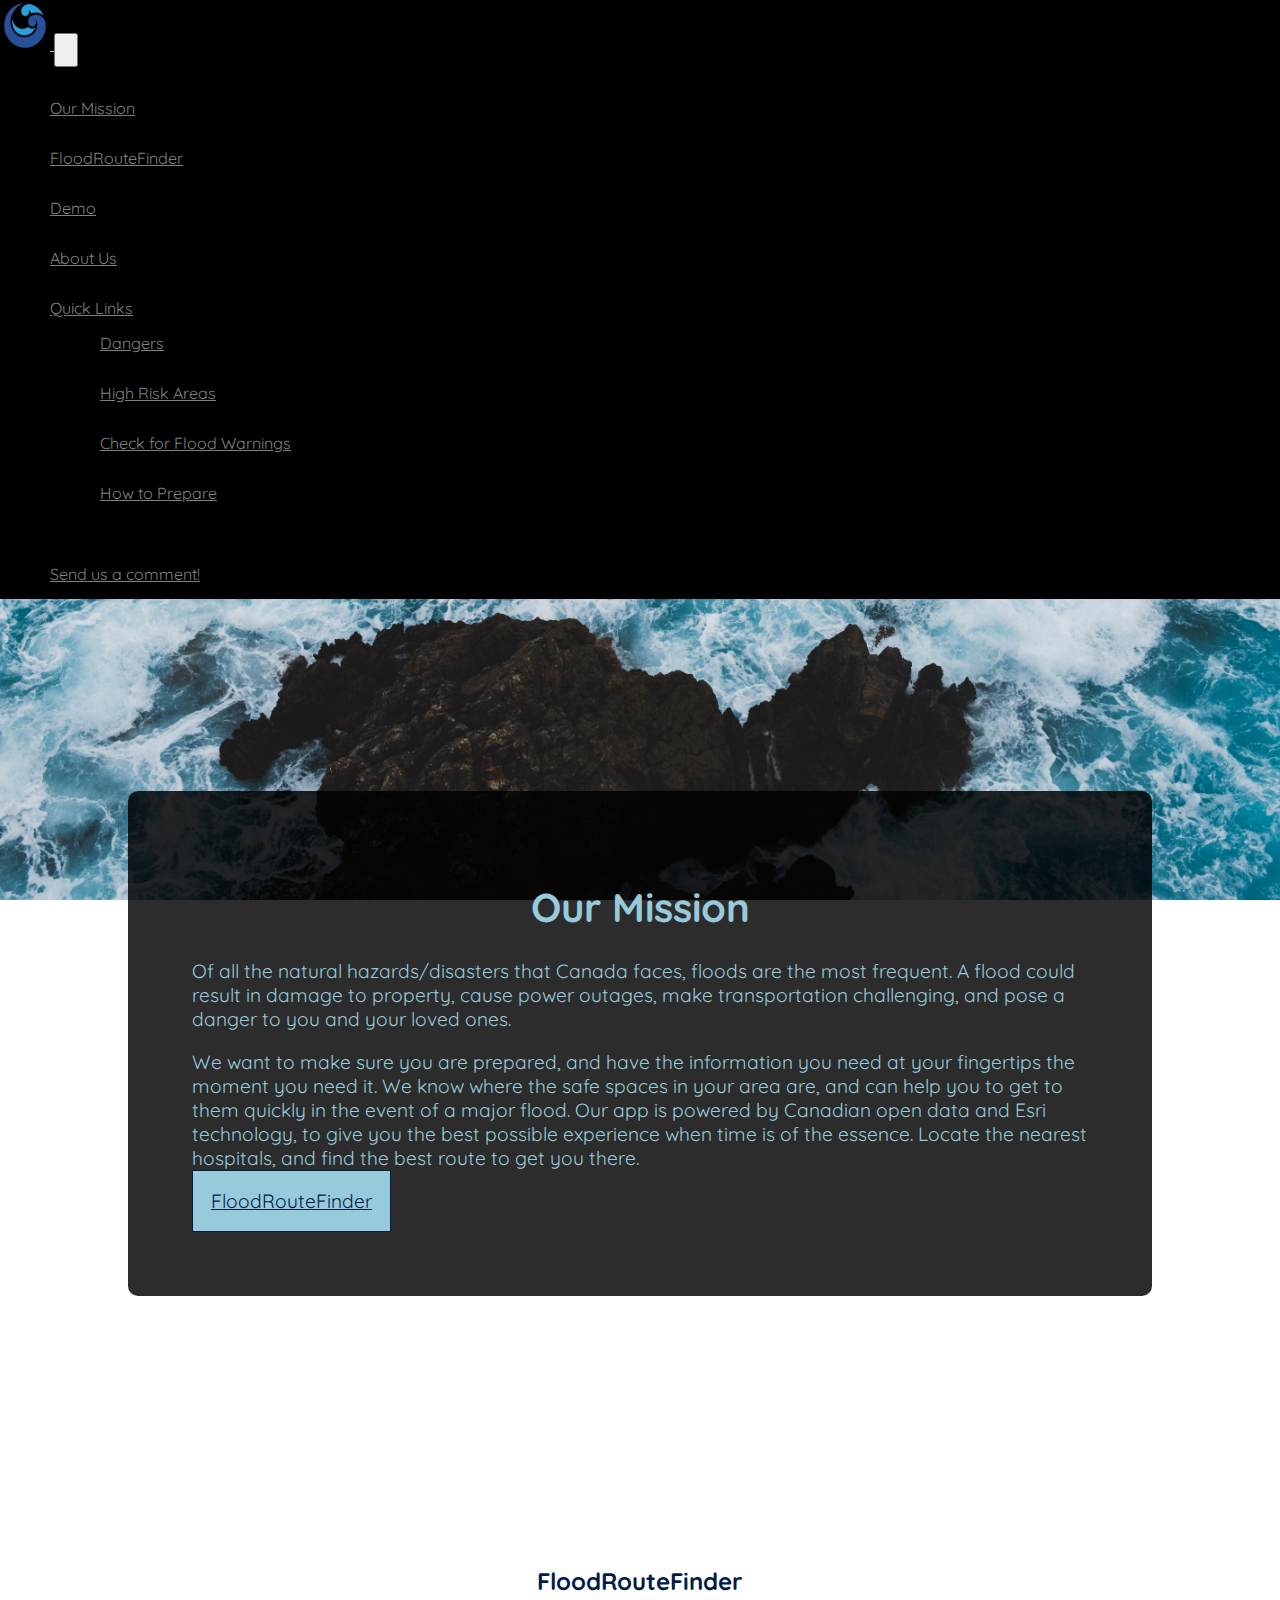
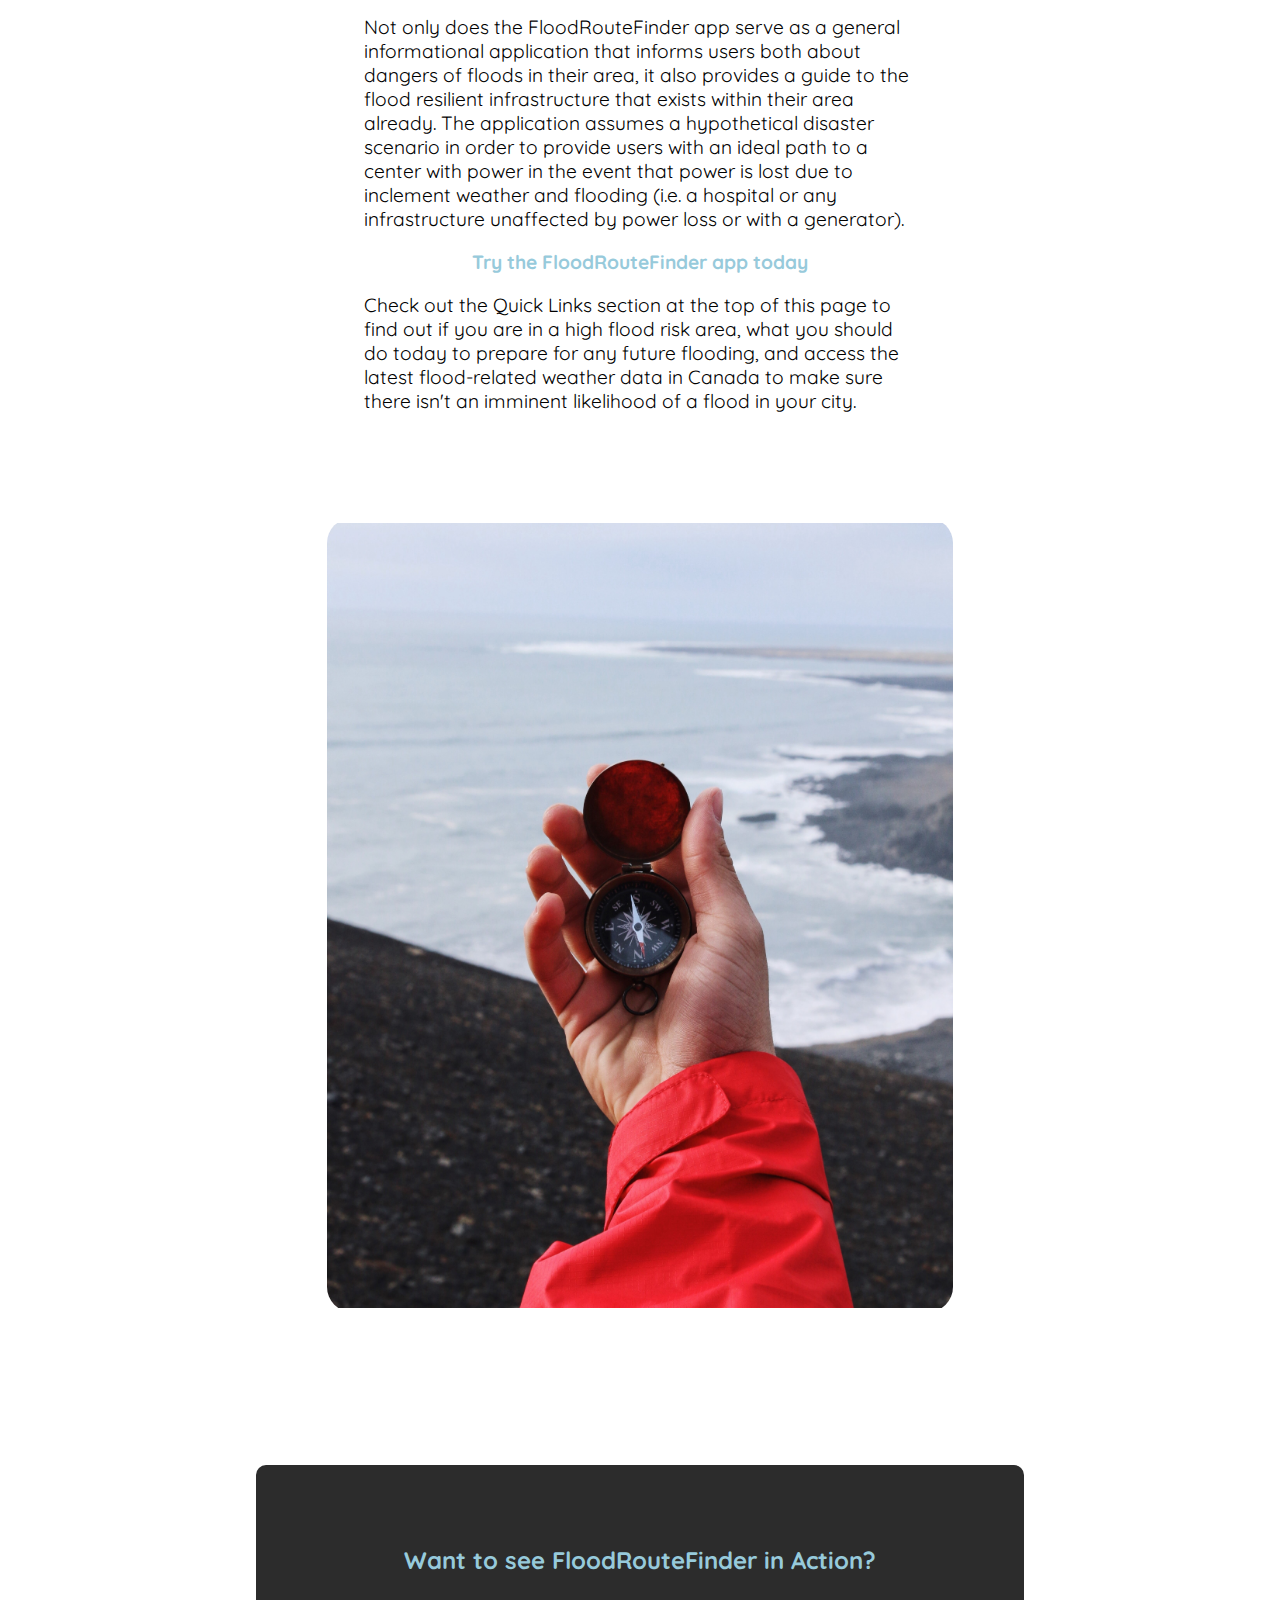
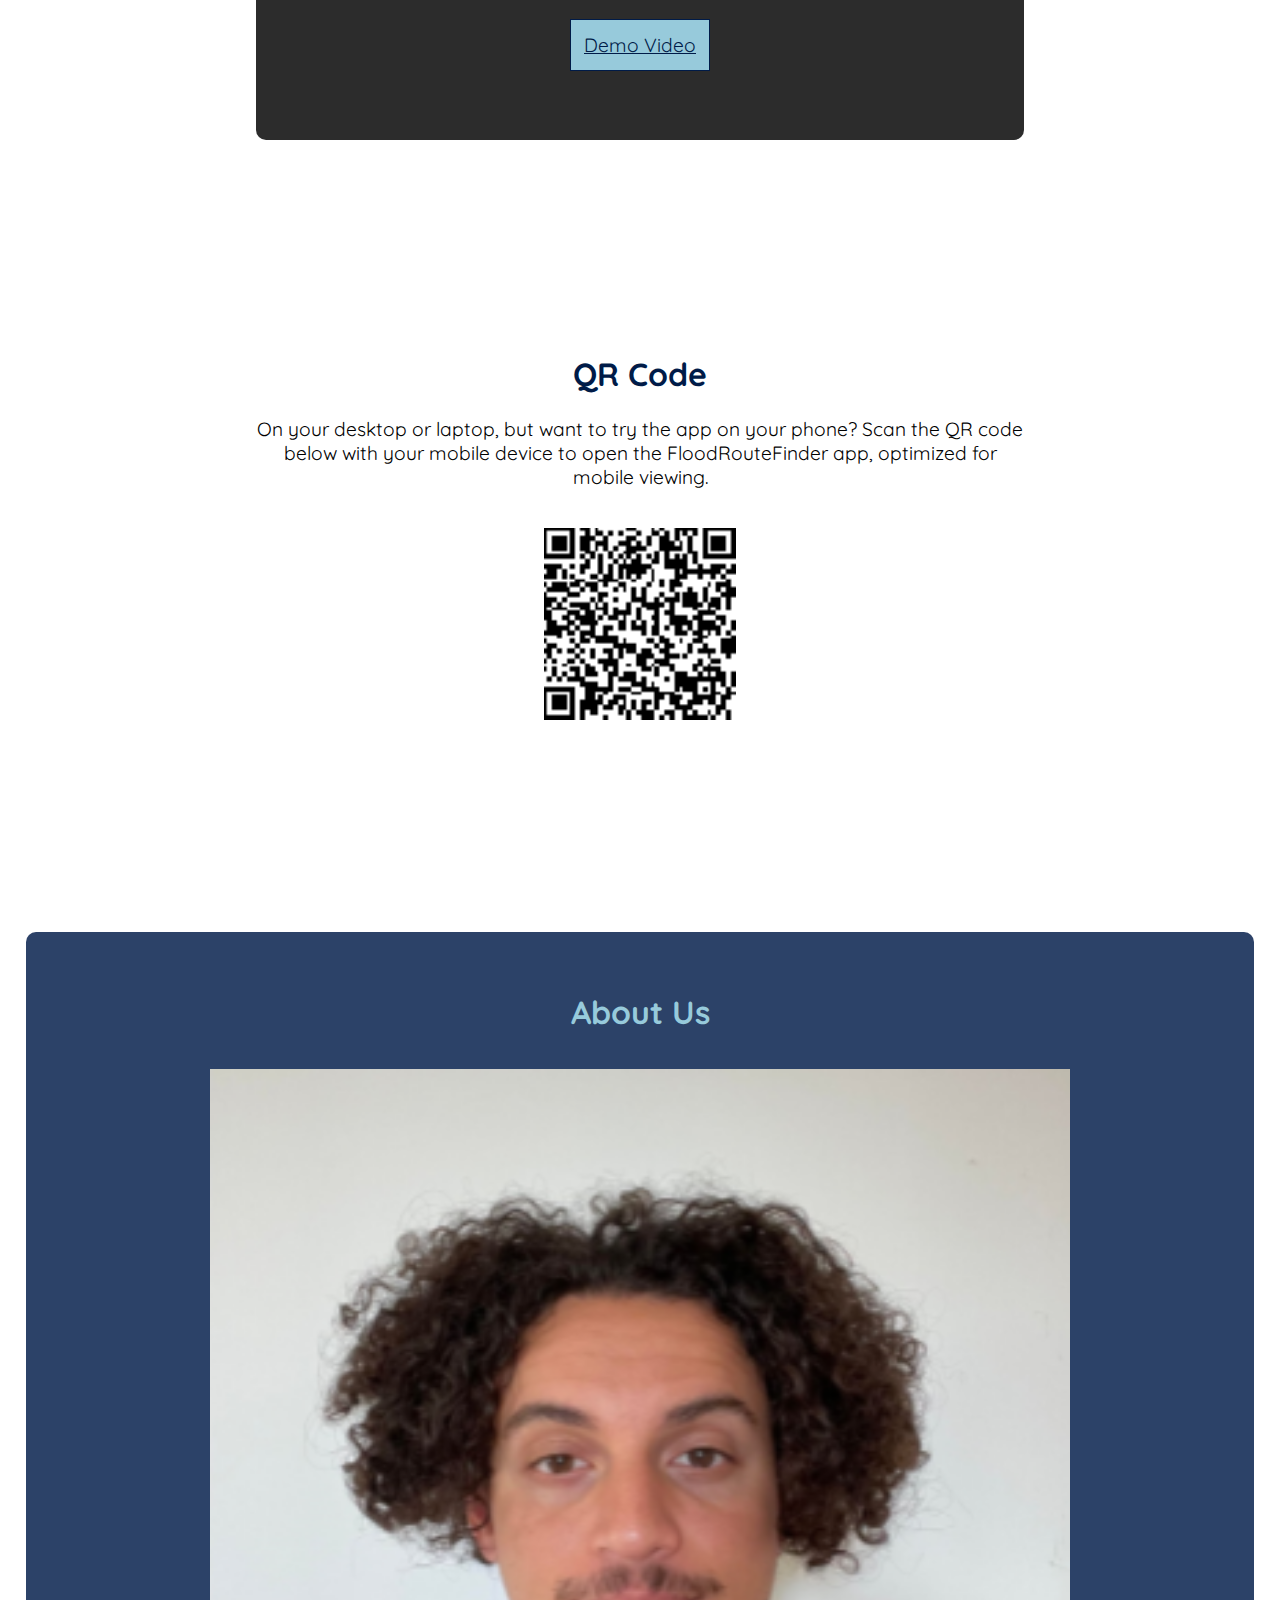
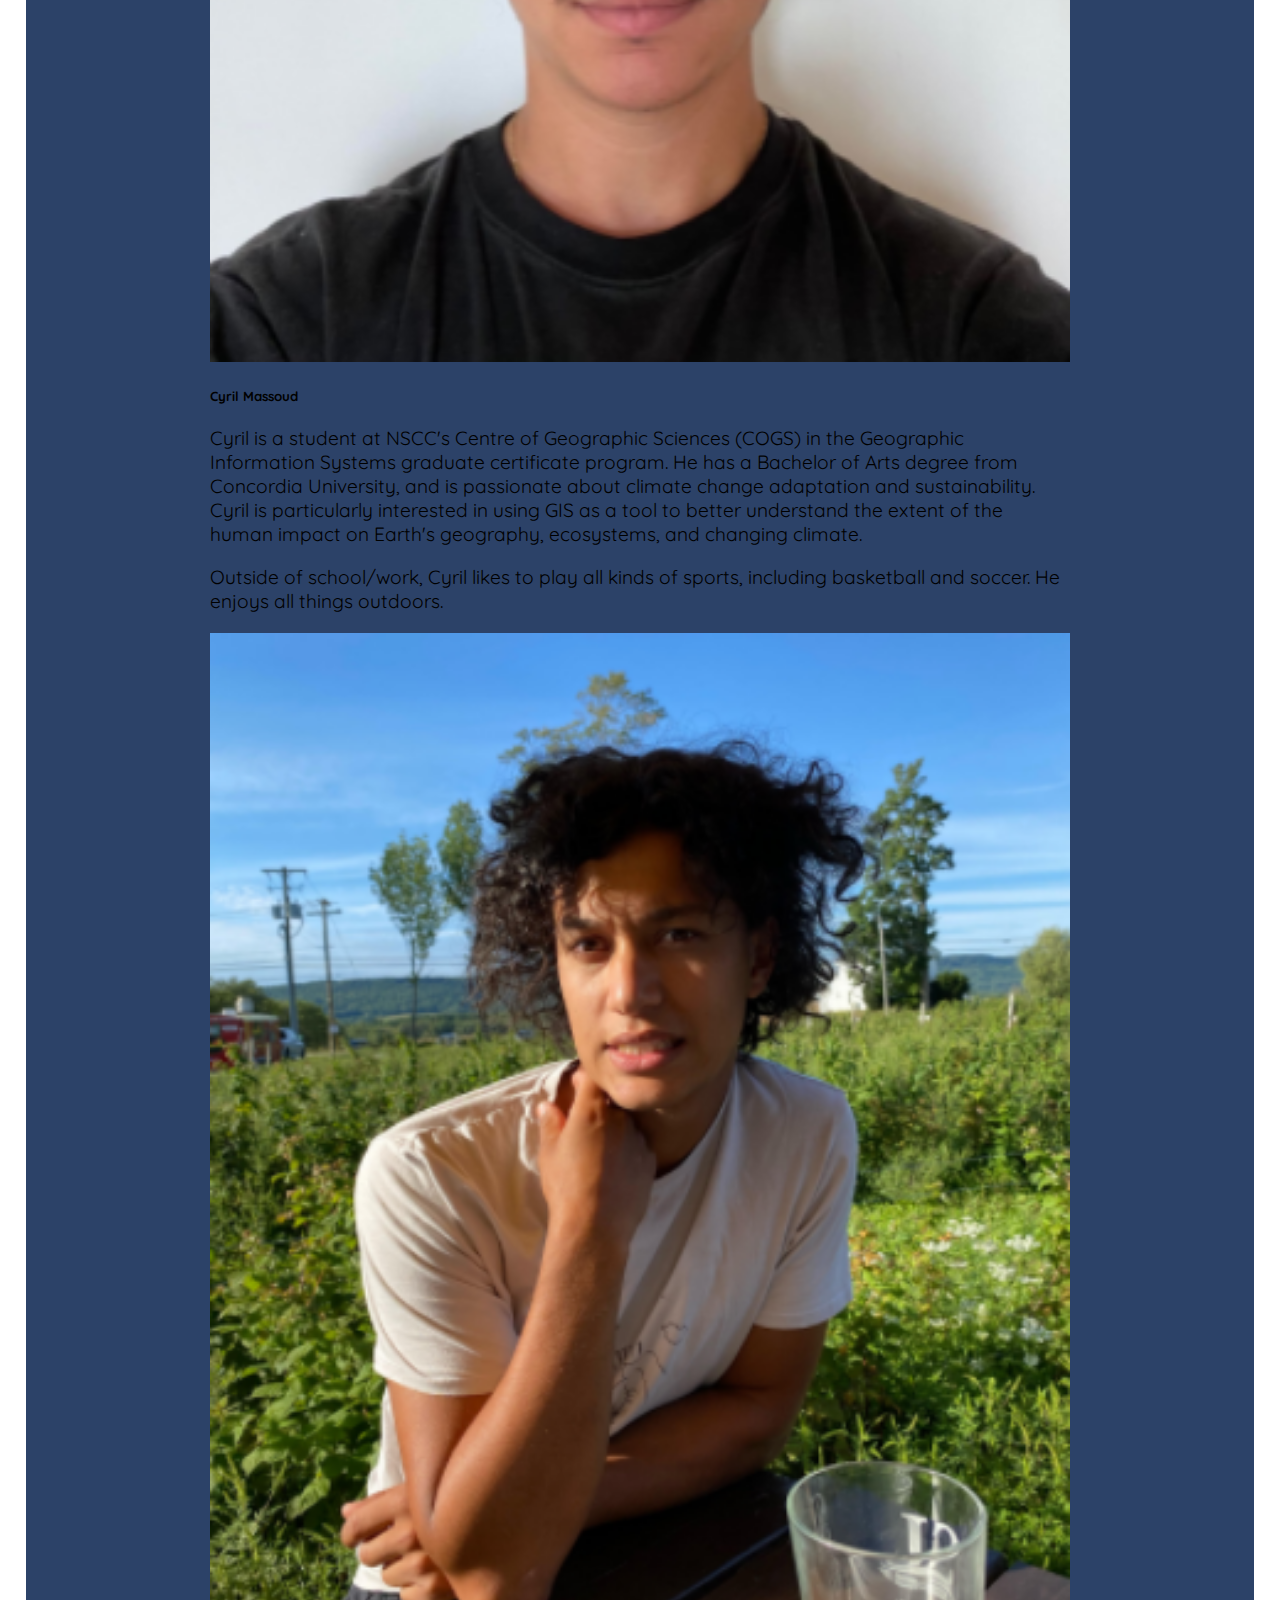
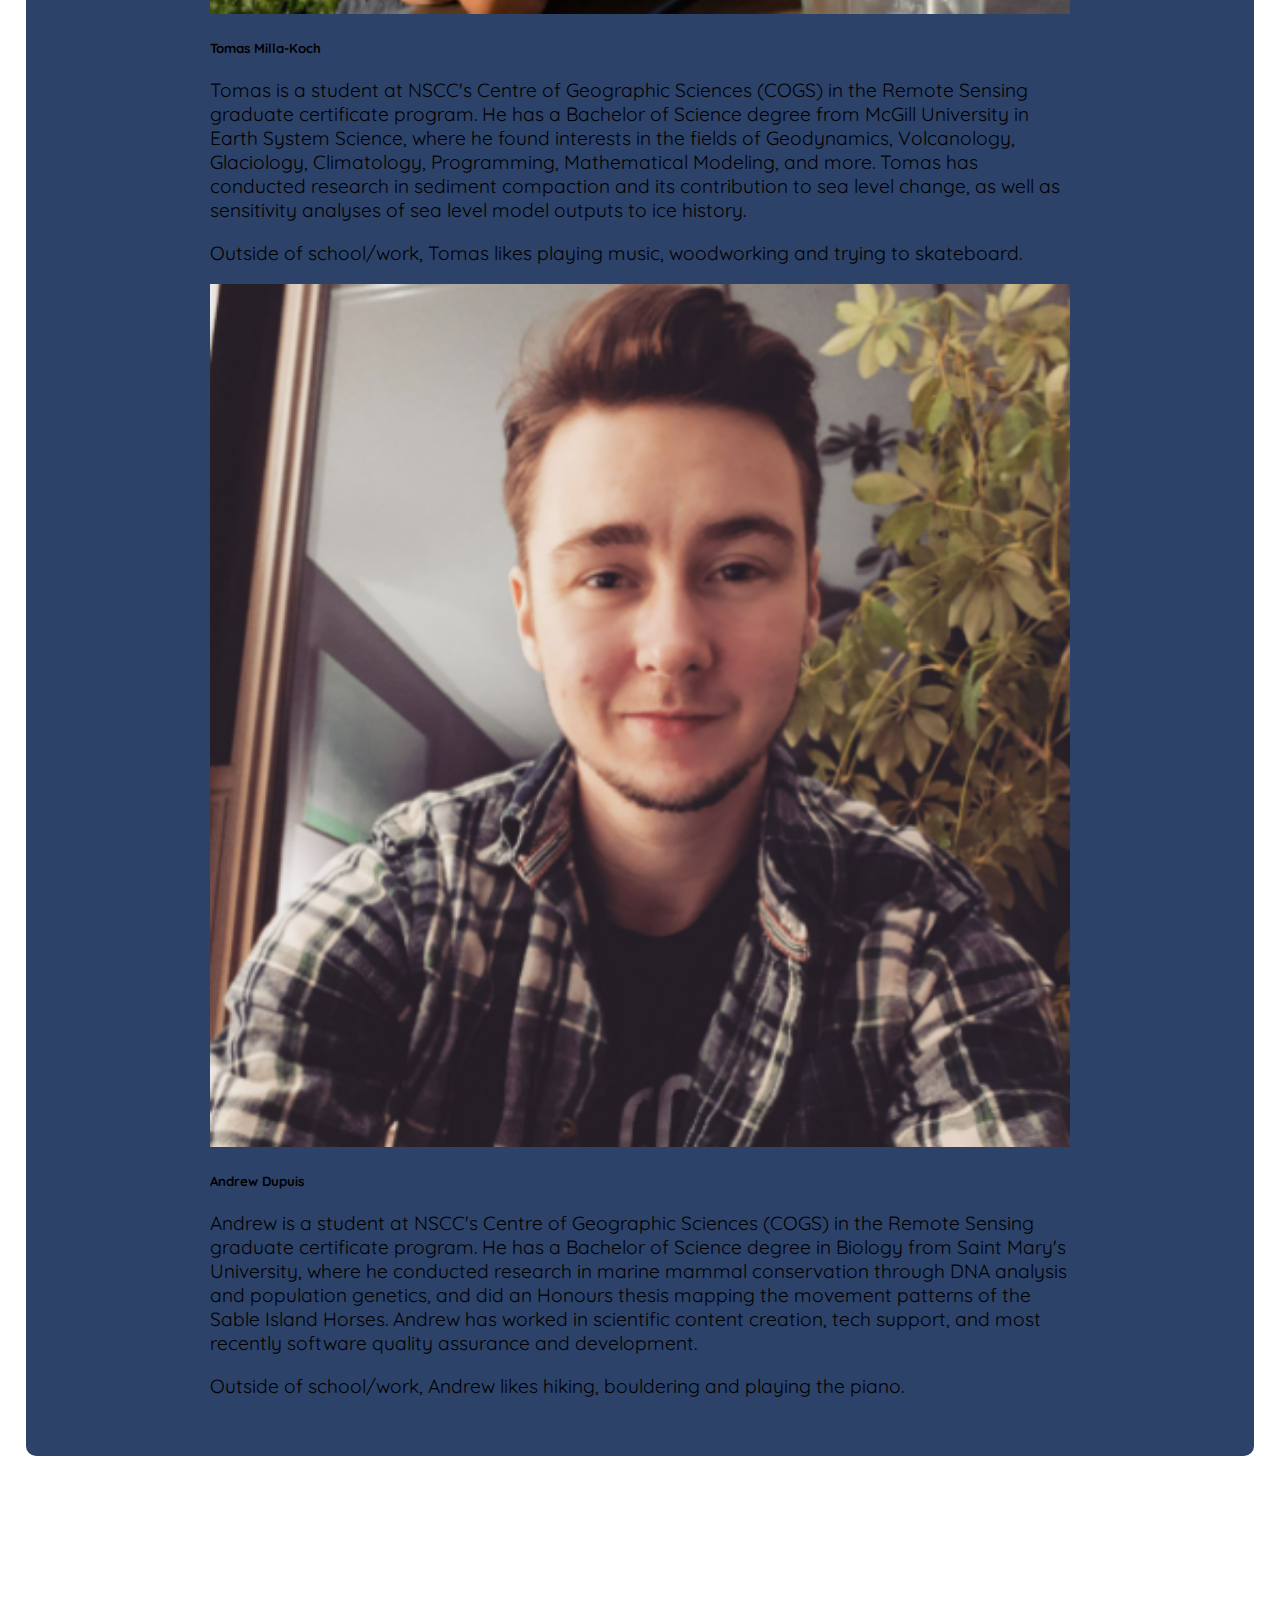
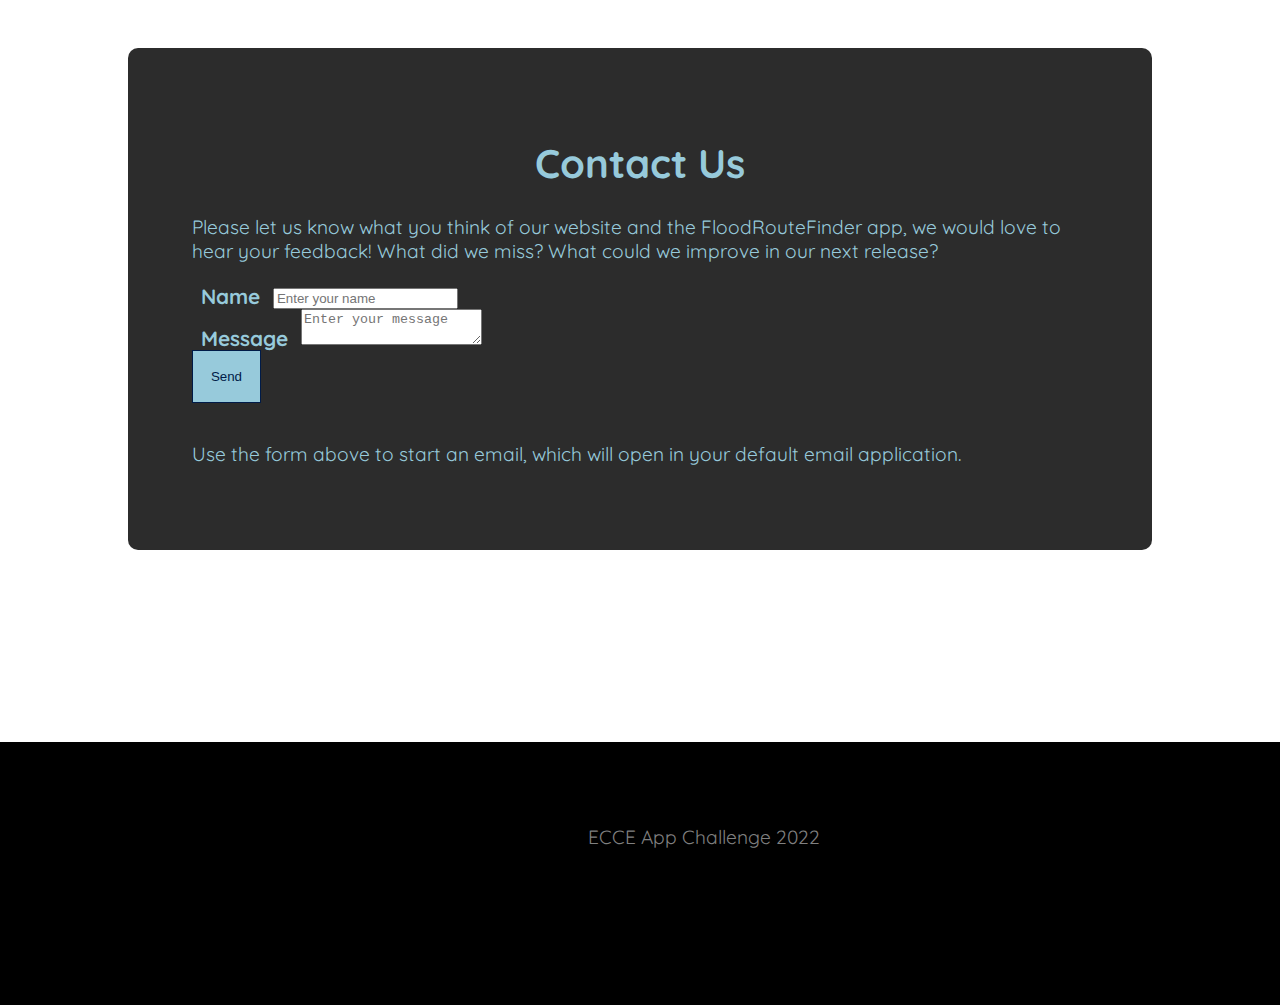
<file: index.html>
<!doctype html>

<html lang="en">

<head>

  <meta charset="utf-8">

  <title>FloodRouteFinder Home</title>
  <meta name="description" content="ECCE App Challenge 2022 - The Underscores">
  <meta name="viewport" content="width=device-width, initial-scale=1">

  <!-- Bootstrap Stylesheet -->
  <link href="https://cdn.jsdelivr.net/npm/bootstrap@5.1.3/dist/css/bootstrap.min.css" rel="stylesheet"
    integrity="sha384-1BmE4kWBq78iYhFldvKuhfTAU6auU8tT94WrHftjDbrCEXSU1oBoqyl2QvZ6jIW3" crossorigin="anonymous">

  <!-- Google Fonts -->
  <link rel="preconnect" href="https://fonts.googleapis.com">
  <link rel="preconnect" href="https://fonts.gstatic.com" crossorigin>
  <link href="https://fonts.googleapis.com/css2?family=PT+Sans&family=Quicksand:wght@300;400&display=swap"
    rel="stylesheet">

  <!-- Custom CSS Stylesheet -->
  <link rel="stylesheet" href="css/style.css">

</head>


<body>

  <!-- Fixed-top Navigation Bar -->
  <nav class="navbar fixed-top navbar-expand-lg navbar-dark">
    <div class="container-fluid">

      <a class="navbar-brand logo" href="index.html">
        <img src="img/logo.png" width="50" height="50" alt="">
      </a>

      <button class="navbar-toggler" type="button" data-bs-toggle="collapse" data-bs-target="#navbarSupportedContent"
        aria-controls="navbarSupportedContent" aria-expanded="false" aria-label="Toggle navigation">
        <span class="navbar-toggler-icon"></span>
      </button>

      <div class="collapse navbar-collapse" id="navbarSupportedContent">
        <ul class="navbar-nav mr-auto z">

          <li class="nav-item">
            <a class="nav-link" href="index.html">Our Mission</a>
          </li>

          <li class="nav-item">
            <a class="nav-link" href="app.html" target="_blank">FloodRouteFinder</a>
          </li>

          <li class="nav-item">
            <a class="nav-link" href="#demo_video_link">Demo</a>
          </li>

          <li class="nav-item">
            <a class="nav-link" href="#about_us">About Us</a>
          </li>

          <li class="nav-item dropdown">
            <a class="nav-link dropdown-toggle" href="#" id="navbarDropdown" role="button" data-bs-toggle="dropdown"
              aria-expanded="false">
              Quick Links
            </a>
            <ul class="dropdown-menu" aria-labelledby="navbarDropdown">
              <li><a class="dropdown-item" href="danger.html">Dangers</a></li>
              <li><a class="dropdown-item" href="risk.html">High Risk Areas</a></li>
              <li><a class="dropdown-item" href="live.html">Check for Flood Warnings</a></li>
              <li><a class="dropdown-item" href="prepare.html">How to Prepare</a></li>
            </ul>
          </li>
        </ul>

        <ul class="navbar-nav ms-auto">
          <li class="nav-item">
            <a class="nav-link" href="#contact">Send us a comment!</a>
          </li>
        </ul>
      </div>
    </div>
  </nav>

  <!-- Mission Statement Jumbotron -->
  <header class="jumbotron jumbotron-fluid" id="mission">
    <div class="container-fluid text-center">
      <h1>Our Mission</h1>
      <p>
        Of all the natural hazards/disasters that Canada faces, floods are the most frequent. A flood could result in
        damage
        to property, cause power outages, make transportation challenging, and pose a danger to you and your loved ones.
      </p>
      <p>
        We want to make sure you are prepared, and have the information you need at your fingertips the moment you need
        it. We know where the
        safe spaces in your area are, and can help you to get to them quickly in the event of a major flood. Our app is
        powered by
        Canadian open data and Esri technology, to give you the best possible experience when time is of the essence.
        Locate the nearest hospitals,
        and find the best route to get you there.

      </p>
      <p><a href="app.html" target="_blank" class="btn btn-primary btn-lg" role="button">FloodRouteFinder</a></p>
    </div>
  </header>

  <!-- Demo Section -->
  <div class="parent" id="demo">
    <div class="child">
      <h1>FloodRouteFinder</h1>
      <p>
        Not only does the FloodRouteFinder app serve as a general informational application that informs users both
        about dangers of floods in
        their area, it also provides a guide to the flood resilient infrastructure that exists within their area
        already. The application assumes
        a hypothetical disaster scenario in order to provide users with an ideal path to a center with power in the
        event that power is lost due to
        inclement weather and flooding (i.e. a hospital or any infrastructure unaffected by power loss or with a
        generator).
      </p>
      <p class="text_link centered">
        <a href="app.html" target="_blank">Try the FloodRouteFinder app today</a>
      </p>
      <p>
        Check out the Quick Links section at the top of this page to find out if you are in a high flood risk area, what
        you should
        do today to prepare for any future flooding, and access the latest flood-related weather data in Canada to make
        sure there isn't
        an imminent likelihood of a flood in your city.
      </p>
    </div>
    <div class="child" id="demo_img">
    </div>
  </div>

  <div id="demo_video_link" class="transparent_background centered center">
    <h1>Want to see FloodRouteFinder in Action?</h1>
    <br>
    <p>
      <a href="https://drive.google.com/file/d/1W7U_u8Wc_KmnPDvR84yxCUfuJxTLAY9l/view" target="_blank" class="btn btn-primary btn-lg" role="button">
        Demo Video
      </a>
    </p>
  </div>

  <div class="centered qr_code">
    <h1>QR Code</h1>
    <p class="large_only">On your desktop or laptop, but want to try the app on your phone? Scan the QR code below with
      your mobile device to open the
      FloodRouteFinder app, optimized for mobile viewing.
    </p>
    <p class="small_only">On your mobile device? Check out the FloodRouteFinder app optimized for mobile viewing, using
      the QR code below.</p>
    <br>
    <img src="img/QRcode.png" class="center">
    <br>
    <p class="small_only text_link">Did you know you can scan a QR code directly on your mobile device using a
      screenshot? Take a screenshot of this
      page, then check out <a
        href="https://www.istaunch.com/scan-qr-code-inside-your-phone-without-using-another-phone/">this simple
        guide</a> to find out how to
      do this with the free Google Lens app (often comes already built in to newer phones).
    </p>
  </div>


  <!-- About Us Section -->
  <div id="about_us">
    <h1>About Us</h1>
    <div id="about_us_cards">
      <div class="card mb-3 about_us_card">
        <div class="row g-0">
          <div class="col-md-4">
            <img src="img/Cyril.PNG" class="img-fluid card-img-top rounded-start" alt="...">
          </div>
          <div class="col-md-8">
            <div class="card-body">
              <h5 class="card-title">Cyril Massoud</h5>
              <p class="card-text">Cyril is a student at NSCC's Centre of Geographic Sciences (COGS) in the Geographic
                Information Systems graduate certificate program.
                He has a Bachelor of Arts degree from Concordia University, and is passionate about climate change
                adaptation and sustainability.
                Cyril is particularly interested in using GIS as a tool to better understand the extent of the human
                impact on Earth's geography, ecosystems, and changing climate.
              </p>
              <p class="card-text">Outside of school/work, Cyril likes to play all kinds of sports, including basketball
                and soccer. He enjoys all things outdoors.</p>
            </div>
          </div>
        </div>
      </div>

      <div class="card mb-3 about_us_card">
        <div class="row g-0">
          <div class="col-md-4">
            <img src="img/Tomas.PNG" class="img-fluid card-img-top rounded-start" alt="...">
          </div>
          <div class="col-md-8">
            <div class="card-body">
              <h5 class="card-title">Tomas Milla-Koch</h5>
              <p class="card-text">Tomas is a student at NSCC's Centre of Geographic Sciences (COGS) in the Remote
                Sensing
                graduate certificate program.
                He has a Bachelor of Science degree from McGill University in Earth System Science, where he found
                interests in the fields of Geodynamics, Volcanology, Glaciology, Climatology, Programming, Mathematical
                Modeling, and more.
                Tomas has conducted research in sediment compaction and its contribution to sea level change, as well as
                sensitivity analyses of sea level model outputs to ice history.
              </p>
              <p class="card-text">Outside of school/work, Tomas likes playing music, woodworking and trying to
                skateboard.</p>
            </div>
          </div>
        </div>
      </div>

      <div class="card mb-3 about_us_card">
        <div class="row g-0">
          <div class="col-md-4">
            <img src="img/Andrew.PNG" class="img-fluid card-img-top rounded-start" alt="...">
          </div>
          <div class="col-md-8">
            <div class="card-body">
              <h5 class="card-title">Andrew Dupuis</h5>
              <p class="card-text">Andrew is a student at NSCC's Centre of Geographic Sciences (COGS) in the Remote
                Sensing graduate certificate program.
                He has a Bachelor of Science degree in Biology from Saint Mary's University, where he conducted research
                in marine mammal conservation through DNA analysis and population genetics, and did an Honours thesis
                mapping the movement patterns of the Sable Island Horses.
                Andrew has worked in scientific content creation, tech support, and most recently software quality
                assurance and development.
              </p>
              <p class="card-text">Outside of school/work, Andrew likes hiking, bouldering and playing the piano.</p>
            </div>
          </div>
        </div>
      </div>
    </div>
  </div>


  <!-- Contact Us Section -->
  <header class="jumbotron jumbotron-fluid" id="contact">
    <div class="container-fluid text-center">
      <h1>Contact Us</h1>
      <p>
        Please let us know what you think of our website and the FloodRouteFinder app, we would love to hear your
        feedback!
        What did we miss? What could we improve in our next release?
      </p>
      <!-- HTML form will open mail app to send message.-->
      <form action="mailto:tomasmillakoch97@gmail.com" method="POST" enctype="multipart/form-data" name="EmailForm">
        <label for="exampleInputEmail1">Name</label>
        <input type="text" class="form-control" name="Contact-Name" placeholder="Enter your name">
        <br>
        <label for="exampleInputMessage">Message</label>
        <textarea class="form-control" id="exampleInputMessage" name="Contact-Message"
          placeholder="Enter your message"></textarea>
        <br>
        <button type="submit" value="Submit" class="btn btn-primary">Send</button>
      </form>
      <br>
      <p>
        Use the form above to start an email, which will open in your default email application.
      </p>
    </div>
  </header>

  <div id="footer">
    <p>ECCE App Challenge 2022</p>
  </div>

  <!-- Send us a comment Section (not necessary if not enough time) -->




  <!--Bootstrap Bundle-->
  <script src="https://cdn.jsdelivr.net/npm/bootstrap@5.1.3/dist/js/bootstrap.bundle.min.js"
    integrity="sha384-ka7Sk0Gln4gmtz2MlQnikT1wXgYsOg+OMhuP+IlRH9sENBO0LRn5q+8nbTov4+1p"
    crossorigin="anonymous"></script>



</body>

</html>
</file>
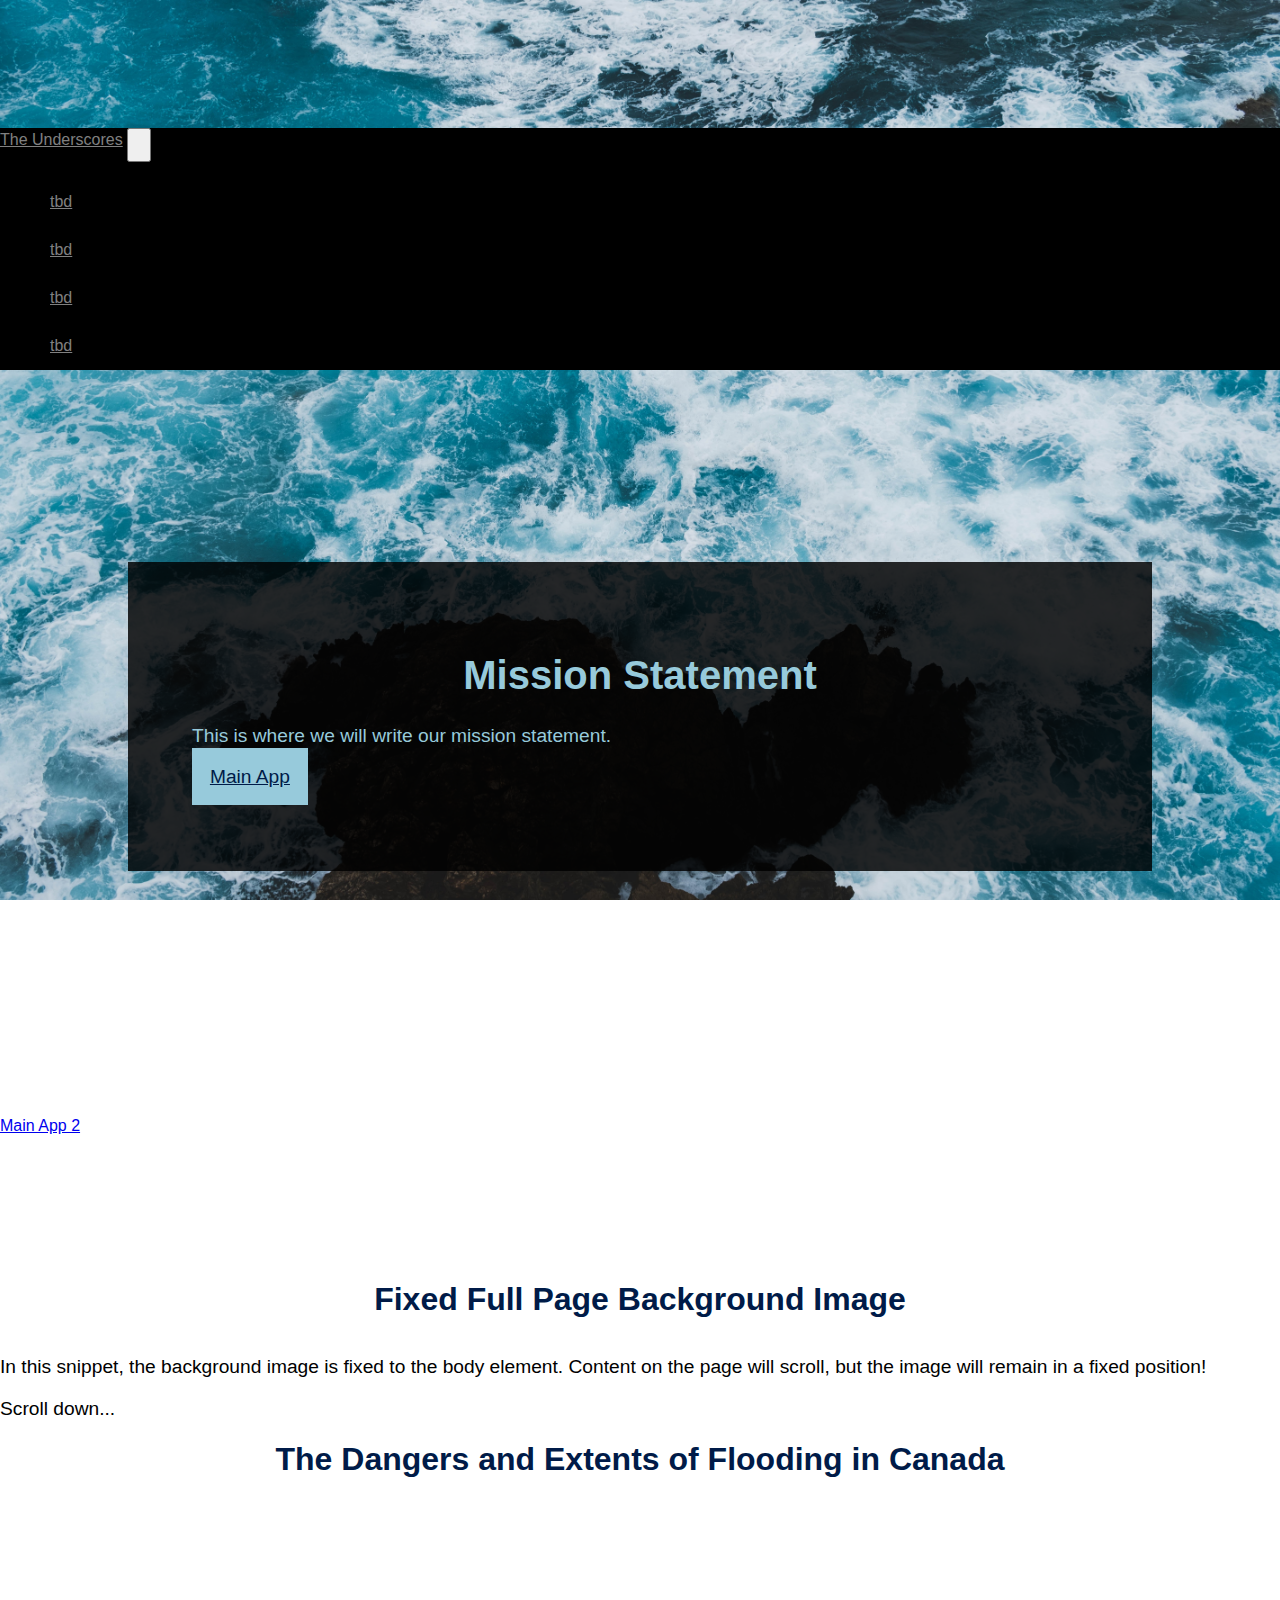
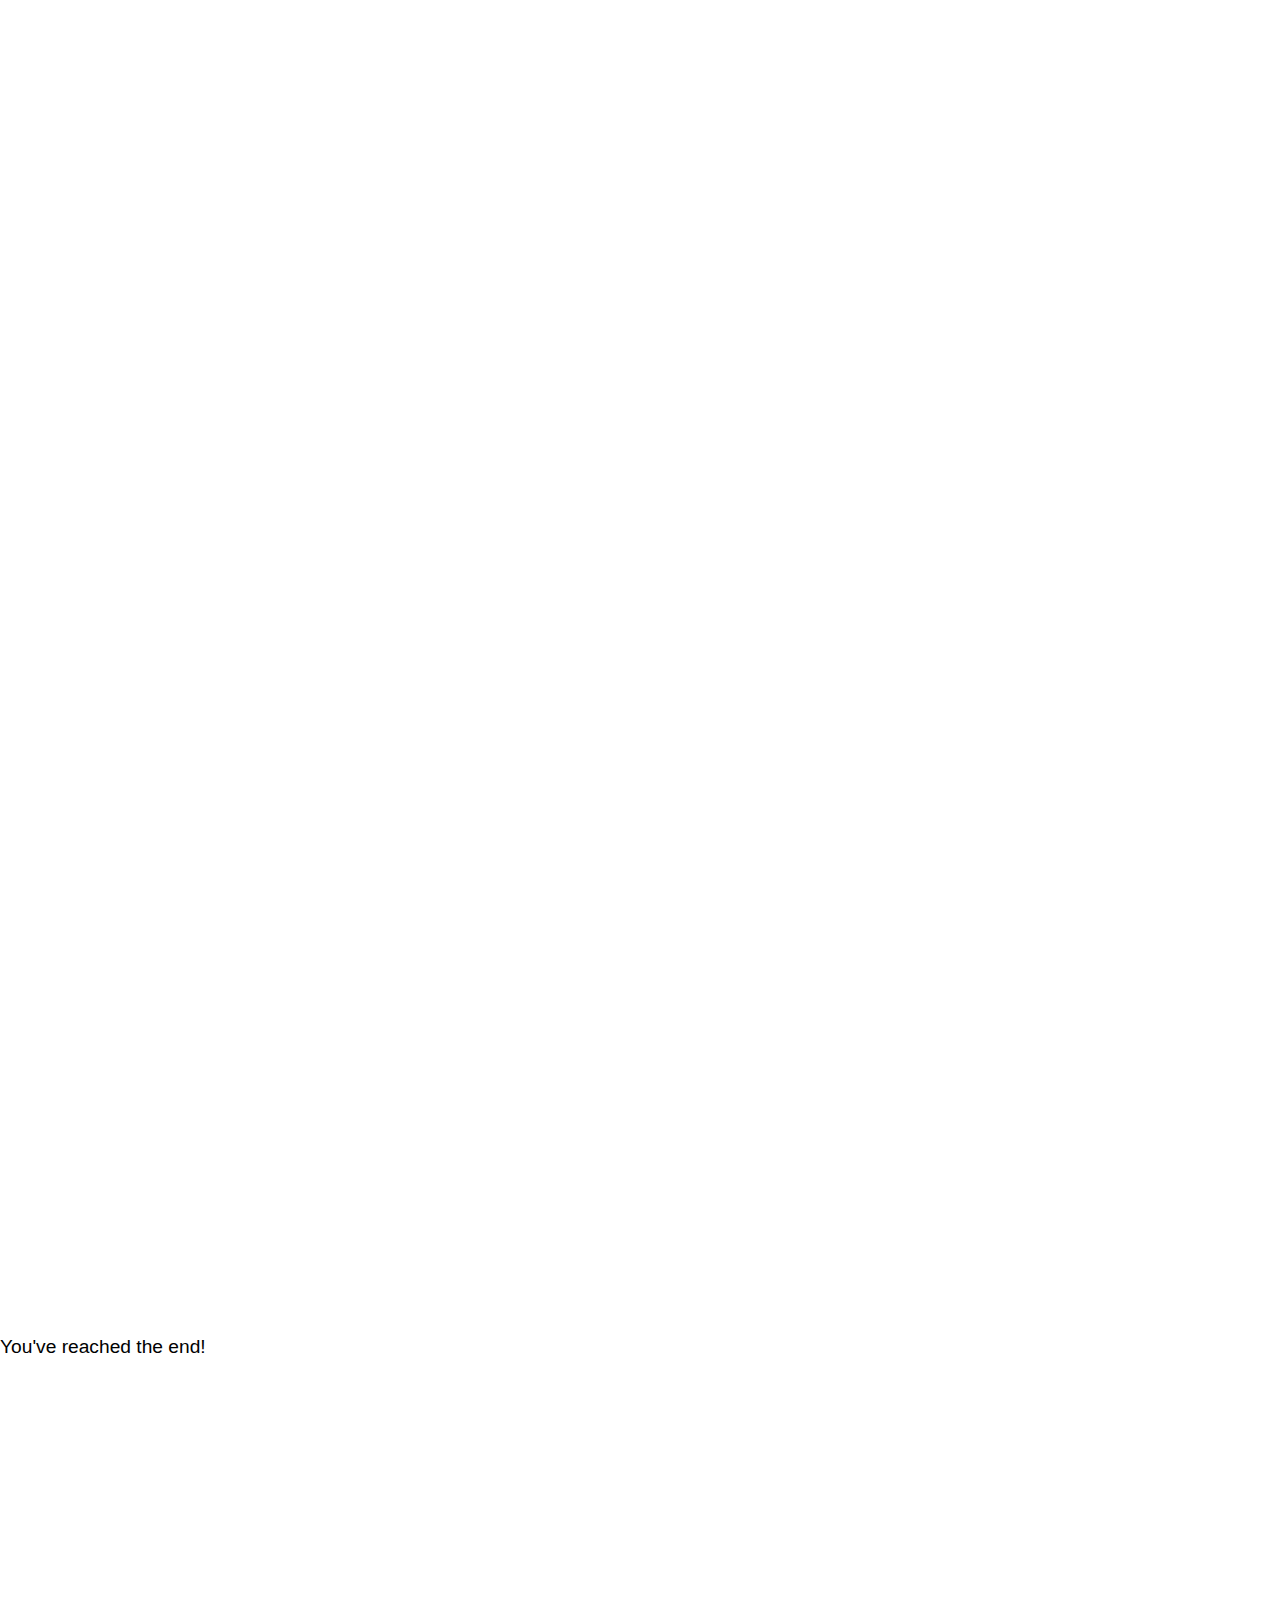
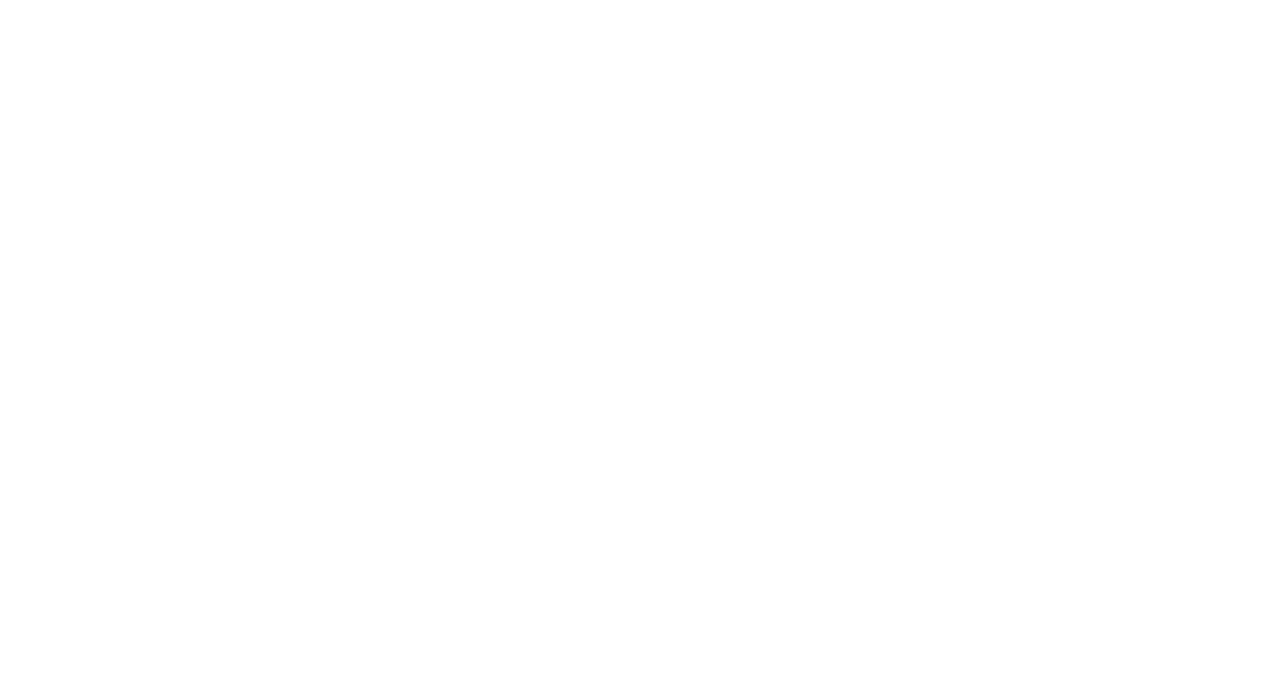
<file: index1.html>
<!doctype html>

<html lang="en">

<head>

    <meta charset="utf-8">

    <title>App Challenge (temporary title)</title>
    <meta name="description" content="ECCE App Challenge 2022 - The Underscores">

    <link rel="stylesheet" href="style.css">
    <link href="https://cdn.jsdelivr.net/npm/bootstrap@5.1.3/dist/css/bootstrap.min.css" rel="stylesheet"
        integrity="sha384-1BmE4kWBq78iYhFldvKuhfTAU6auU8tT94WrHftjDbrCEXSU1oBoqyl2QvZ6jIW3" crossorigin="anonymous">

</head>


<body>

    <!-- Navigation ANDY YOU CAN CHANGE THE NAV BAR HERE-->
    <nav class="navbar navbar-expand-lg navbar-light bg-light static-top mb-5 shadow">
        <div class="container">
            <a class="navbar-brand" href="index.html">The Underscores</a>
            <button class="navbar-toggler" type="button" data-bs-toggle="collapse" data-bs-target="#navbarResponsive"
                aria-controls="navbarResponsive" aria-expanded="false" aria-label="Toggle navigation">
                <span class="navbar-toggler-icon"></span>
            </button>
            <div class="collapse navbar-collapse" id="navbarResponsive">
                <ul class="navbar-nav ms-auto">
                    <li class="nav-item active">
                        <a class="nav-link" href="#">tbd</a>
                    </li>
                    <li class="nav-item">
                        <a class="nav-link" href="#">tbd</a>
                    </li>
                    <li class="nav-item">
                        <a class="nav-link" href="#">tbd</a>
                    </li>
                    <li class="nav-item">
                        <a class="nav-link" href="#">tbd</a>
                    </li>
                </ul>
            </div>
        </div>
    </nav>

    <!--Landing Page Jumbotron-->
    <header class="jumbotron jumbotron-fluid">
        <div class="container-fluid text-center">
            <h1 class="display-3">Mission Statement</h1>
            <p class="lead pb-4">This is where we will write our mission statement.</p>
            <p><a href="#" class="btn btn-primary btn-lg" role="button">Main App</a></p>
        </div>
    </header>

    <br>
    <br>
    <br>

    <!--Floating Map App Link ... tHIS NEEDS SOME WORK AFTER-->
    <div class="fixed-content">
        <a href="#" class="btn btn-primary btn-lg" role="button">Main App 2</a>
    </div>

    <br>

    <!-- Page Content -->
    <div class="container">
        <div class="card border-0 shadow my-5">
            <div class="card-body p-5">
                <h1 class="fw-light">Fixed Full Page Background Image</h1>
                <p class="lead">In this snippet, the background image is fixed to the body element. Content on the page
                    will
                    scroll, but the image will remain in a fixed position!</p>
                <p class="lead">Scroll down...
                <div>
                    <h1 class="fw-light">The Dangers and Extents of Flooding in Canada</h1>
                    </p>
                    <div id="viewDiv" style="height: 700px"></div>
                    <div style="height: 700px"></div>
                    <p class="lead mb-0">You've reached the end!</p>
                </div>
            </div>
        </div>


        <script src="app.js"></script>
        <script src="https://cdn.jsdelivr.net/npm/@popperjs/core@2.10.2/dist/umd/popper.min.js"
            integrity="sha384-7+zCNj/IqJ95wo16oMtfsKbZ9ccEh31eOz1HGyDuCQ6wgnyJNSYdrPa03rtR1zdB"
            crossorigin="anonymous"></script>
        <script src="https://cdn.jsdelivr.net/npm/bootstrap@5.1.3/dist/js/bootstrap.min.js"
            integrity="sha384-QJHtvGhmr9XOIpI6YVutG+2QOK9T+ZnN4kzFN1RtK3zEFEIsxhlmWl5/YESvpZ13"
            crossorigin="anonymous"></script>
        <script src="https://cdn.jsdelivr.net/npm/bootstrap@5.1.3/dist/js/bootstrap.bundle.min.js"
            integrity="sha384-ka7Sk0Gln4gmtz2MlQnikT1wXgYsOg+OMhuP+IlRH9sENBO0LRn5q+8nbTov4+1p"
            crossorigin="anonymous"></script>
    </div>

    <!--Slider/web map of a significant flood.-->

    <div id="viewDiv" class="text-center">
        <!--Javascript API links-->
        <link rel="stylesheet" href="https://js.arcgis.com/4.22/esri/themes/dark/main.css" />
        <script src="https://js.arcgis.com/4.22/"></script>
        <script src="swipe_function.js"></script>
    </div>


</body>

</html>
</file>
<file: css/style.css>
/* CSS Stylesheet referenced in all HTML files in this project */

/* -------------------------------------------------------- */
/* SHARED STYLES */

html, body, #viewDiv {
    padding: 0;
    height: 100%;
    width: 100%;
    margin: auto;
    font-family: 'Quicksand', sans-serif !important;
}

body {
    background: url("../img/background.jpg") no-repeat center center fixed;
    -webkit-background-size: cover;
    -moz-background-size: cover;
    background-size: cover;
    -o-background-size: cover;
}

h1, h2 {
    text-align: center;
    margin-bottom: 3%;
    font-weight: bold;
    color: #001B48;
}

.card-img-top {
    width: 100%;
    height: 100%;
    object-fit: cover;
}

.container {
    margin-top: 10%;
}

.text_link a {
    font-weight: bold;
    color: #97CADB !important;
    text-decoration: none;
}
.text_link a:hover {
    color: #001B48 !important;
}

.centered {
    text-align: center;
}

.center {
    display: block;
    margin-left: auto;
    margin-right: auto;
    width: 50%;
}

.transparent_background {
    background-color: rgba(0, 0, 0, 0.829) !important;
    color: #97CADB !important;
    border-radius: 10px;
}
.transparent_background h1 {
    color: #97CADB !important;
}


/* -------------------------------------------------------- */
/* SPECIFIC COMPONENT STYLES */

/* Navbar on all pages */
.navbar, .dropdown-menu, .dropdown-item:hover, .dropdown-item:after {
    background-color: black;
}
.navbar li, .navbar-toggler{
    padding: 10px;
    padding-top: 15px;
    padding-bottom: 15px;
}
.navbar a {
    color: grey;
}
.navbar a:hover {
    color: #97CADB !important;
    font-weight: bold;
    
}

/* Landing page Jumbotron (containing Our Mission) */
.jumbotron {
    background-color: rgba(0, 0, 0, 0.829);
    color: #97CADB;
    margin: 10%;
    padding: 5%;
    border-radius: 10px;
}
.jumbotron h1 {
    color: #97CADB;
}
.btn, .btn:after {
    background-color: #97CADB;
    color: #001B48;
    padding: 2%;
    border: 1px solid #001B48;
}
.btn:hover {
    background-color: #001B48;
    color: #97CADB;
    border: 1px solid #97CADB;
}

/* Demo section */
.parent {
    text-align: center;
    margin: 2%;
}
.child {
    display: inline-block;
    border-radius: 25px;
    vertical-align: middle;
    background-color: white;
    text-align: left;
    padding: 3%;
    margin: 2%;
}
#demo_img {
    background: url('../img/map_app_demo.jpg') no-repeat center;
    background-size: contain;
}
#demo_video_link {
    width: 50%;
    padding: 5%;
    margin-top: 10%;
    margin-bottom: 10%;
}
#demo_video_link h1 {
    font-size: 150%;
}

/* QR Code Section (on index.html and app.html) */
.qr_code {
    background-color: white;
    border-radius: 25px;
    margin: 5%;
    margin-left: 15%;
    margin-right: 15%;
    margin-bottom: 10%;
    padding: 5%;
}
.qr_code img {
    width: 25%;
}
#main_app .qr_code {
    color: #001B48;
}

#main_app img {
    width: 20%;
}

/*Video (on index.html)*/
.video {
    background-color: white;
    border-radius: 25px;
    margin: 5%;
    margin-left: 10%;
    margin-right: 10%;
    padding: 5%;
}
/* About Us section */
#about_us {
    margin: 2%;
    background: rgba(0, 27, 72, 0.829);
    padding-top: 3%;
    padding-bottom: 3%;
    border-radius: 10px;
}
#about_us h1 {
    color: #97CADB;
}
#about_us h5 {
    font-weight: bold;
}
.about_us_card {
    margin: auto;
    border: none !important;
}

/* Be Prepared Page */
#prepare img {
    border-top-left-radius: 25px;
    border-top-right-radius: 25px;
}
#prepare .child {
    margin: 1%;
    padding: 0;
}

/* Contact Form */
#contact label {
    font-size: 130%;
    font-weight: bold;
    padding: 1%;
}

/* Main Web Map Application (app.html) */
.embed-container {
    position: relative;
    padding-bottom: 80%;
    height: 0;
    max-width: 100%;
}
.embed-container iframe,
.embed-container object,
.embed-container iframe {
    position: absolute;
    top: 0;
    left: 0;
    width: 100%;
    height: 100%;
}
small {
    position: absolute;
    z-index: 40;
    bottom: 0;
    margin-bottom: -15px;
}
#main_app .text_link a:hover {
    color: #97CADB !important;
}


/* Footer on all pages */
#footer {
    margin: 0px;
    margin-top: 5%;
    padding: 5%;
    background-color: black;
    height: 15%;
    width: 100%;
    text-align: center;
}

#footer p {
    color: grey;
}


/* -------------------------------------------------------- */
/* SCREEN SIZE SPECIFIC */

/* Extremely small screen devices (600px width and below) */
@media screen and (max-width: 600px) {

    /* Landing page Jumbotron (containing Our Mission) */
    .jumbotron {
        margin-top: 30%;
        margin-bottom: 10%;
    }
    .jumbotron p {
        font-size: 80%;
    }
    .jumbotron h1 {
        font-size: 200%;
    }

    /* Demo section */
    .parent {
        display: block;
    }
    #demo p {
        padding: 2%;
        font-size: 100%;
    }
    #demo h1 {
        padding: 2%;
        font-size: 120%;
    }
    #demo_img {
        display: none;
    }
    .container {
        margin-top: 35%;
    }

    /* About Us section */
    .about_us_card {
        width: 70%;
    }
    .card-body p, .card-body h1 {
        font-size: 100%;
    }

    /* High Risk Areas Page */
    #risk img {
        width: 75%;
    }

    /* QR Code */
    .large_only {
        display: none;
    }
    .qr_code img {
        width: 40% !important;
    }

    /* Footer on all pages */
    #footer p {
        font-size: 150%;
    }

}


/* Small screen devices (600px width and above) */
@media screen and (min-width: 600px) and (max-width: 899px) {

    /* Landing page Jumbotron (containing Our Mission) */
    .jumbotron {
        margin-top: 20%;
        margin-bottom: 20%;
    }
    .jumbotron p {
        font-size: 120%;
    }
    .jumbotron h1 {
        font-size: 250%;
    }

    /* Demo section */
    .parent {
        display: block;
    }
    #demo p {
        font-size: 95%;
    }
    #demo h1 {
        font-size: 120%;
    }
    #demo_img {
        height: 40vh;
        width: 60%;
    }

    /* About Us section */
    .about_us_card {
        width: 75%;
    }

    /* Be Prepared Page */
    #prepare .child_type_1 img {
        height: 250px;
    }
    #prepare .child_type_2 img {
        height: 300px;
    }
    #prepare .child {
        width: 80%;
    }

    /* High Risk Areas Page */
    #risk img {
        width: 75%;
    }

    /* Shared component holding content on most pages (except main landing page) */
    .container {
        margin-top: 20%;
    }

    /* QR Code */
    .large_only {
        display: none;
    }

    /* Footer on all pages */
    #footer p {
        font-size: 120%;
    }

    

}


/* Medium to large screen devices (900px width and above) */
@media screen and (min-width: 900px) {

    /* Landing page Jumbotron (containing Our Mission) */
    .jumbotron {
        margin-top: 15%;
        margin-bottom: 15%;
    }
    .jumbotron p {
        font-size: 110%;
    }
    .jumbotron h1 {
        font-size: 250%;
    }

    /* Demo section */
    .child {
        height: 80%;
        width: 45%;
    }
    #demo p {
        font-size: 95%;
    }
    #demo h1 {
        font-size: 120%;
    }
    #demo_img {
        height: 60vh;
    }

    /* About Us section */
    .about_us_card {
        width: 80%;
    }

    /* Be Prepared Page */
    #prepare .child_type_1 img {
        height: 250px;
    }
    #prepare .child_type_2 img {
        height: 300px;
    }
    #prepare .child_type_1 {
        width: 45%;
    }
    #prepare .child_type_2 {
        width: 80%
    }

    /* High Risk Areas Page */
    #risk img {
        width: 70%;
    }

    /* QR Code */
    .small_only {
        display: none;
    }

}

/* Very large screen devices (>1200px width) */
@media screen and (min-width: 1200px) {

    p {
        font-size: 120%;
    }

    /* Landing page Jumbotron (containing Our Mission) */
    .jumbotron p {
        font-size: 120%;
    }
    .jumbotron h1 {
        font-size: 250%;
    }

    /* Demo section */
    #demo p {
        font-size: 120%;
    }
    #demo h1 {
        font-size: 150%;
    }
    #demo_img {
        height: 80vh;
    }

    /* About Us section */
    .about_us_card {
        width: 70%;
    }

    /* Be Prepared Page */
    #prepare .child_type_1 img {
        height: 250px;
    }
    #prepare .child_type_2 img {
        height: 250px;
    }
    #prepare .child {
        width: 30%;
    }

    /* QR Code */
    .small_only {
        display: none;
    }

}
</file>
<file: style.css>
/* CSS Stylesheet referenced in all HTML files in this project */

/* -------------------------------------------------------- */
/* SHARED STYLES */

html, body, #viewDiv {
    padding: 0;
    height: 100%;
    width: 100%;
    margin: auto;
    font-family: 'Quicksand', sans-serif !important;
}

body {
    background: url('images/background.jpg') no-repeat center center fixed;
    -webkit-background-size: cover;
    -moz-background-size: cover;
    background-size: cover;
    -o-background-size: cover;
}

h1, h2 {
    text-align: center;
    margin-bottom: 3%;
    font-weight: bold;
    color: #001B48;
}

.card-img-top {
    width: 100%;
    height: 100%;
    object-fit: cover;
}

.container {
    margin-top: 10%;
}

.text_link a {
    font-weight: bold;
    color: #97CADB !important;
    text-decoration: none;
}
.text_link a:hover {
    color: #001B48 !important;
}

.centered {
    text-align: center;
}

.center {
    display: block;
    margin-left: auto;
    margin-right: auto;
    width: 50%;
}


/* -------------------------------------------------------- */
/* SPECIFIC COMPONENT STYLES */

/* Navbar on all pages */
.navbar, .dropdown-menu, .dropdown-item:hover, .dropdown-item:after {
    background-color: black;
}
.navbar li, .navbar-toggler{
    padding: 10px;
    padding-top: 15px;
    padding-bottom: 15px;
}
.navbar a {
    color: grey;
}
.navbar a:hover {
    color: #97CADB !important;
    font-weight: bold;
    
}

/* Landing page Jumbotron (containing Our Mission) */
.jumbotron {
    background-color: rgba(0, 0, 0, 0.829);
    color: #97CADB;
    margin: 10%;
    padding: 5%;

}
.jumbotron h1 {
    color: #97CADB;
}
.jumbotron .btn, .jumbotron .btn:after {
    background-color: #97CADB;
    color: #001B48;
    padding: 2%;
    border: none;
}
.jumbotron .btn:hover {
    font-weight: bold;
    padding: 2.5%;
    background-color: #001B48;
    color: #97CADB;
    border: 1px solid #97CADB;
}

/* Demo section */
.parent {
    text-align: center;
    margin: 2%;
}
.child {
    display: inline-block;
    border-radius: 25px;
    vertical-align: middle;
    background-color: white;
    text-align: left;
    padding: 3%;
    margin: 2%;
}
#demo_img {
    background: url('images/map_app_demo.jpg') no-repeat center;
    background-size: contain;
}

/* About Us section */
#about_us {
    margin: 2%;
    background: rgba(0, 27, 72, 0.829);
    padding-top: 3%;
    padding-bottom: 3%;
}
#about_us h1 {
    color: #97CADB;
}
.about_us_card {
    margin: auto;
}

/* Be Prepared Page */
#prepare img {
    border-top-left-radius: 25px;
    border-top-right-radius: 25px;
}
#prepare .child {
    margin: 1%;
    padding: 0;
}

/* Footer on all pages */
#footer {
    margin: 0px;
    margin-top: 5%;
    padding: 5%;
    background-color: black;
    height: 15%;
    width: 100%;
    text-align: center;
}

#footer p {
    color: grey;
}



.embed-container {
    position: relative;
    padding-bottom: 80%;
    height: 0;
    max-width: 100%;
}

.embed-container iframe,
.embed-container object,
.embed-container iframe {
    position: absolute;
    top: 0;
    left: 0;
    width: 100%;
    height: 100%;
}

small {
    position: absolute;
    z-index: 40;
    bottom: 0;
    margin-bottom: -15px;
}


/* -------------------------------------------------------- */
/* SCREEN SIZE SPECIFIC */

/* Extremely small screen devices (600px width and below) */
@media screen and (max-width: 600px) {

    /* Landing page Jumbotron (containing Our Mission) */
    .jumbotron {
        margin-top: 30%;
        margin-bottom: 10%;
    }
    .jumbotron p {
        font-size: 80%;
    }
    .jumbotron h1 {
        font-size: 200%;
    }

    /* Demo section */
    .parent {
        display: block;
    }
    #demo p {
        padding: 2%;
        font-size: 100%;
    }
    #demo h1 {
        padding: 2%;
        font-size: 120%;
    }
    #demo_img {
        display: none;
    }
    .container {
        margin-top: 25%;
    }

    /* About Us section */
    .about_us_card {
        width: 70%;
    }
    .card-body p, .card-body h1 {
        font-size: 130%;
    }

    /* Footer on all pages */
    #footer p {
        font-size: 150%;
    }

}


/* Small screen devices (600px width and above) */
@media screen and (min-width: 600px) and (max-width: 899px) {

    /* Landing page Jumbotron (containing Our Mission) */
    .jumbotron {
        margin-top: 20%;
        margin-bottom: 20%;
    }
    .jumbotron p {
        font-size: 120%;
    }
    .jumbotron h1 {
        font-size: 250%;
    }

    /* Demo section */
    .parent {
        display: block;
    }
    #demo p {
        font-size: 95%;
    }
    #demo h1 {
        font-size: 120%;
    }
    #demo_img {
        height: 40vh;
        width: 60%;
    }

    /* About Us section */
    .about_us_card {
        width: 75%;
    }

    /* Be Prepared Page */
    #prepare .child_type_1 img {
        height: 250px;
    }
    #prepare .child_type_2 img {
        height: 300px;
    }
    #prepare .child {
        width: 80%;
        height: 80vh;
    }

    /* Shared component holding content on most pages (except main landing page) */
    .container {
        margin-top: 20%;
    }

    /* Footer on all pages */
    #footer p {
        font-size: 120%;
    }

    

}


/* Medium to large screen devices (900px width and above) */
@media screen and (min-width: 900px) {

    /* Landing page Jumbotron (containing Our Mission) */
    .jumbotron {
        margin-top: 15%;
        margin-bottom: 15%;
    }
    .jumbotron p {
        font-size: 110%;
    }
    .jumbotron h1 {
        font-size: 250%;
    }

    /* Demo section */
    .child {
        height: 80%;
        width: 45%;
    }
    #demo p {
        font-size: 95%;
    }
    #demo h1 {
        font-size: 120%;
    }
    #demo_img {
        height: 60vh;
    }

    /* About Us section */
    .about_us_card {
        width: 80%;
    }

    /* Be Prepared Page */
    #prepare .child_type_1 img {
        height: 250px;
    }
    #prepare .child_type_2 img {
        height: 300px;
    }
    #prepare .child {
        height: 80vh;
    }
    #prepare .child_type_1 {
        width: 45%;
    }
    #prepare .child_type_2 {
        width: 80%
    }

}

/* Very large screen devices (>1200px width) */
@media screen and (min-width: 1200px) {

    p {
        font-size: 120%;
    }

    /* Landing page Jumbotron (containing Our Mission) */
    .jumbotron p {
        font-size: 120%;
    }
    .jumbotron h1 {
        font-size: 250%;
    }

    /* Demo section */
    #demo p {
        font-size: 120%;
    }
    #demo h1 {
        font-size: 150%;
    }
    #demo_img {
        height: 80vh;
    }

    /* About Us section */
    .about_us_card {
        width: 70%;
    }

    /* Be Prepared Page */
    #prepare .child_type_1 img {
        height: 250px;
    }
    #prepare .child_type_2 img {
        height: 250px;
    }
    #prepare .child {
        width: 30%;
        height: 80vh;
    }

}
</file>
